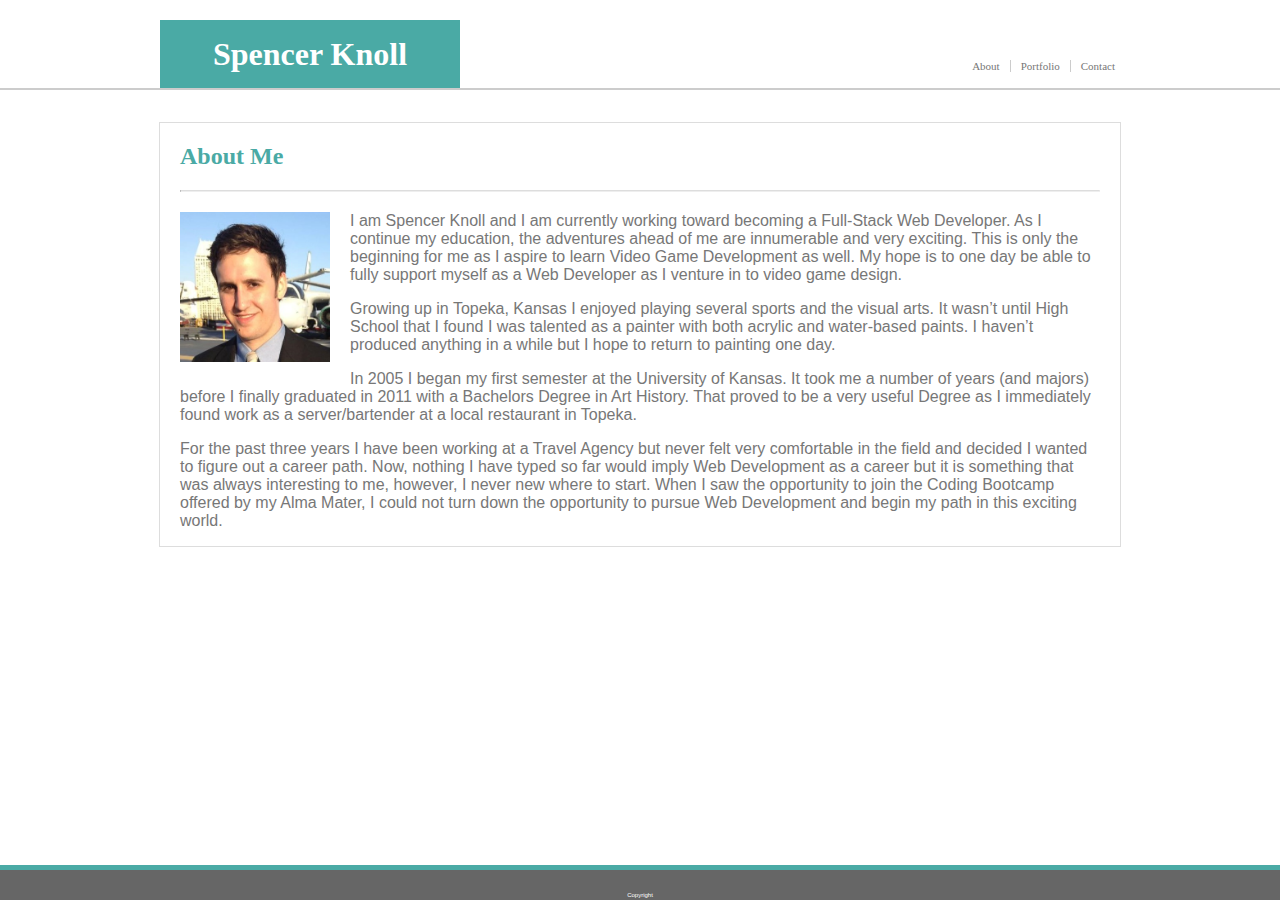
<file: index.html>
<!DOCTYPE html>
<html lang="en">

    <head>
    <meta charset="UTF-8">
    <meta name="viewport" content="width=device-width, initial-scale=1.0">
        <title>Bio</title>
        <link rel="stylesheet" href="https://use.fontawesome.com/releases/v5.2.0/css/all.css" integrity="sha384-hWVjflwFxL6sNzntih27bfxkr27PmbbK/iSvJ+a4+0owXq79v+lsFkW54bOGbiDQ" crossorigin="anonymous">
        <link rel="stylesheet" type="text/css" href="assets/css/style.css">
    </head>

    <body class="body">
        
        <div class="nav">
            <header class="header">
                <div class="name1">
                    <h1 id="name">Spencer Knoll</h1>
                </div>

                <div class="tabs">
                    <div class="options">
                        <header id="Contact"><a class="a1" href="contact.html">Contact</a></header>
                    </div>                 
                    <div class="options">
                        <header id="Portfolio"><a class="a1" href="portfolio.html">Portfolio</a></header>
                    </div>
                    <div class="options">
                        <header id="About"><a class="a1" href="index.html">About</a></header>
                    </div>       
                </div>        
            </header>
        </div>

        <div class="container">
            <h2 id="aboutme">About Me</h2>

            <hr>
            
            <div id="Portrait">
                <img src="assets/images/me.jpg" alt="My Portrait" class="responsive">
            </div>

            <div class="ab1">
                <p>I am Spencer Knoll and I am currently working toward becoming a Full-Stack Web Developer.  As I continue my education, the adventures ahead of me are innumerable and very exciting.  This is only the beginning for me as I aspire to learn Video Game Development as well.  My hope is to one day be able to fully support myself as a Web Developer as I venture in to video game design.</p>
                <p>Growing up in Topeka, Kansas I enjoyed playing several sports and the visual arts.  It wasn’t until High School that I found I was talented as a painter with both acrylic and water-based paints.  I haven’t produced anything in a while but I hope to return to painting one day.</p>
                <p>In 2005 I began my first semester at the University of Kansas.   It took me a number of years (and majors) before I finally graduated in 2011 with a Bachelors Degree in Art History.  That proved to be a very useful Degree as I immediately found work as a server/bartender at a local restaurant in Topeka.</p>
                <p>For the past three years I have been working at a Travel Agency but never felt very comfortable in the field and decided I wanted to figure out a career path.  Now, nothing I have typed so far would imply Web Development as a career but it is something that was always interesting to me, however, I never new where to start.  When I saw the opportunity to join the Coding Bootcamp offered by my Alma Mater, I could not turn down the opportunity to pursue Web Development and begin my path in this exciting world.</p>
            </div>
        </div>

        <footer class="footer">
            Copyright
            <i class="far fa-copyright"></i>
        </footer>

    </body>
</html>
</file>
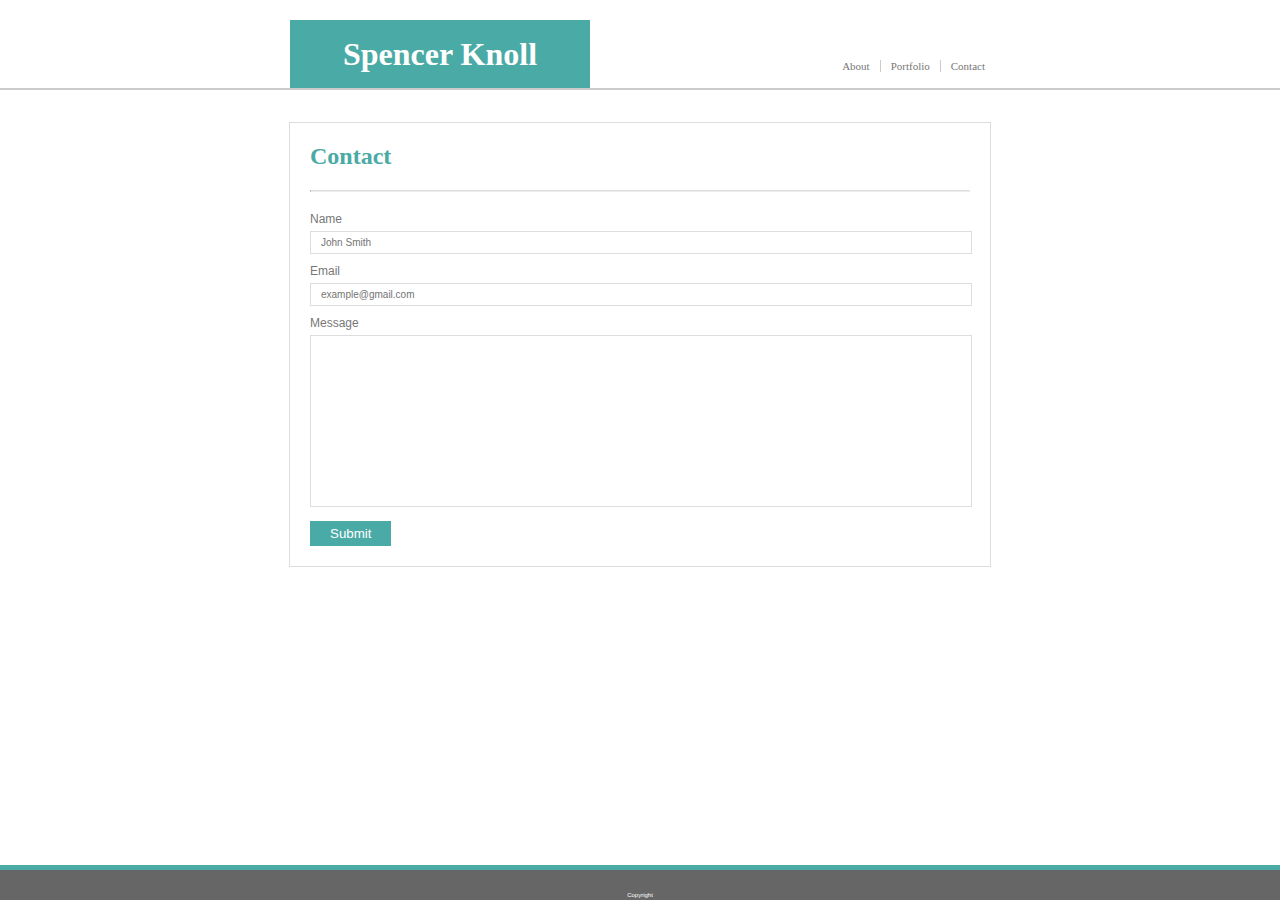
<file: contact.html>
<!DOCTYPE html>
<html lang="en">

    <head>
    <meta charset="UTF-8">
    <meta name="viewport" content="width=device-width, initial-scale=1.0">
        <title>Contact Me!</title>
        <link rel="stylesheet" href="https://use.fontawesome.com/releases/v5.2.0/css/all.css" integrity="sha384-hWVjflwFxL6sNzntih27bfxkr27PmbbK/iSvJ+a4+0owXq79v+lsFkW54bOGbiDQ" crossorigin="anonymous">
        <link rel="stylesheet" type="text/css" href="assets/css/style.css">
    </head>

    <body class="body">

        <div class="nav">
            <header class="header1">
                <div class="name1">
                    <h1 id="name">Spencer Knoll</h1>
                </div>

                <div class="tabs">
                    <div class="options">
                        <header id="Contact"><a class="a1" href="contact.html">Contact</a></header>
                    </div>                 
                    <div class="options">
                        <header id="Portfolio"><a class="a1" href="portfolio.html">Portfolio</a></header>
                    </div>
                    <div class="options">
                        <header id="About"><a class="a1" href="index.html">About</a></header>
                    </div>       
                </div>        
            </header>
        </div>

        <div class="container1">
            <h2 id="aboutme">Contact</h2>

            <hr>

            <div class="form">
                <form action="/action_page.php">
                    <div class="label">
                        <label>Name</label>
                    </div>              
                    <div>
                        <input type="text" name="Name" placeholder="John Smith">
                    </div>
                    <div class="label">
                        <label>Email</label>
                    </div>
                    <div>
                        <input type="text" name="Email" placeholder="example@gmail.com">
                    </div>
                    <div class="label">
                        <label>Message</label>
                    </div>
                    <div>
                        <textarea name="Message" rows="10" cols="20"></textarea>
                    </div>
                    <div>
                        <input type="Submit" value="Submit">
                    </div>
                </form>
            </div>
        </div>

        <footer class="footer">
            Copyright
            <i class="far fa-copyright"></i>
        </footer>

    </body>
    
</html>
</file>
<file: assets/css/style.css>
.body {
    margin: auto;
    background-image: url("https://www.toptal.com/designers/subtlepatterns/patterns/oriental.png");
}

.header {
    width: 960px;
    font-family: Georgia, 'Times New Roman', Times, serif;    
    background-color: #ffffff;
    height: 88px;
    margin: auto;
    margin-top: 0px;
    margin-bottom: 20px;
}

.nav {
    top: 0;
    left: 0;
    width: 100%;
    height: 88px;
    background-color: #ffffff;
    border-bottom: 2px #cccccc solid;  
}

#name {
    float: left;
    width: 300px;
    height: 68px;
    margin-top: 20px;
    line-height: 68px;
    text-align: center;
    color: white;
    background-color: #4aaaa5;
}

.a1 {
    color: #777777;
    text-decoration: none;
    padding: 5px;
}

.a1:hover {
    background-color: rgb(208, 221, 235);
    padding: 5px;
}

.options {
    float: right;
    font-size: 11px;
    text-align: center;
    margin-top: 60px;
}

#About {
    padding-right: 5px;
    border-right: 1px solid #cccccc;
}

#Portfolio {
    padding: 0px 5px 0px 5px;
    border-right: 1px solid #cccccc;
}

#Contact {
    padding-left: 5px;
}

#Portrait {
    float: left;
    padding: 20px;
    padding-top: 0px;
}

.responsive {
    height: 150px;
    width: 150px;
}

.container {
    width: 960px;
    clear: both;
    margin: auto;
    margin-top: 32px;
    border: 1px #dddddd solid;
    color: #777777;
    font-family: Arial, Helvetica, sans-serif;
    background-color: #ffffff;
}

hr {    
    margin: 0px 20px 20px 20px;
    border-top: 1px #dddddd solid;
}

#aboutme {
    margin-left: 20px;
    margin-right: 20px;
    color: #4aaaa5;
    font-family: 'Times New Roman', Times, serif;
}

p {
    margin-left: 20px;
    margin-right: 20px;
}

.footer {
    position: fixed;
    left: 0;
    bottom: 0;
    width: 100%;
    height: 30px;
    text-align: center;
    line-height: 50px;
    font-family: Arial, Helvetica, sans-serif;
    font-size: 6px;
    background-color: #666666;
    color: #ffffff;
    border-top: 5px #4aaaa5 solid;
    z-index: 2;
}

.header1 {
    width: 700px;
    font-family: Georgia, 'Times New Roman', Times, serif;    
    background-color: #ffffff;
    height: 88px;
    margin: auto;
    margin-top: 0px;
    margin-bottom: 20px;
}

.container1 {
    width: 700px;
    clear: both;
    margin: auto;
    margin-top: 32px;
    border: 1px #dddddd solid;
    color: #777777;
    font-family: Arial, Helvetica, sans-serif;
    background-color: #ffffff;
}

.form {
    margin: 20px;
    font-family: Arial, Helvetica, sans-serif;
}

.label {
    padding-bottom: 5px;
    font-size: 12px;
}

input[type=text], select {
    width: 650px;
    margin-bottom: 10px;
    padding: 5px 0px 5px 10px;
    font-size: 10px;
    border: 1px #dddddd solid;
}

input[type=text]:hover {
    background-color: rgb(208, 221, 235);
}

textarea {
    width: 650px;
    margin-bottom: 10px;
    padding: 5px 0px 5px 10px;
    font-size: 10px;
    line-height: 1.6;
    border: 1px #dddddd solid;
    resize: none;
}

textarea:hover {
    background-color: rgb(208, 221, 235);
}

input[type=submit] {
    padding: 5px 20px 5px 20px;
    background-color: #4aaaa5;
    color: #ffffff;
    border: none;
}

input[type=submit]:hover {
    background-color: #278b86;
}

.container2 {
    clear: both;
    width: 700px;
    margin: auto;
    margin-top: 10px;
    margin-bottom: 80px;
    border: 1px #dddddd solid;
    color: #777777;
    font-family: Arial, Helvetica, sans-serif;
    background-color: #ffffff;
    overflow: auto;
}

.container3 {
    float: left;
    position: relative;
    margin-left: 20px;
    padding: 10px 5px 20px 0px;
}

.responsive1 {
    height: 150px;
    width: 190px;
}

#RPG {
    margin-right: 200px;
}

#Rutgers {
    margin-right: 200px;
}

.style {
    position: absolute;
    z-index: 1;
    bottom: 17%;
    font-family: 'Times New Roman', Times, serif;
    font-size: 14px;
    letter-spacing: 1.2px;
    text-align: center;
    background-color: #4aaaa5;
    color: #ffffff;
    width: 190px;
    height: 40px;
    line-height: 40px;
    border: none;
}

.a2 {
    text-decoration: none;
}

@media only screen and (max-width: 980px) {
    .body {
        position: relative;
        width: 100%;
    }
    
    .header {
        width: 90%;
    }

    .header1 {
        width: 90%;
    }

    #name {
        float: left;
        width: 300px;
        height: 68px;
        margin-top: 20px;
        line-height: 68px;
        text-align: center;
        color: white;
        background-color: #4aaaa5;
    }

    .tabs {
        width: 100%;
        margin: auto;
    }

    .container {
        width: 65%;
        margin: 0px 0px 0px 5%;
        margin-top: 32px;
    }

    .footer {
        position: absolute;
        bottom: -200px;
    }

    .container1 {
        width: 65%;
        margin: 0px 0px 0px 5%;
    }

    input[type=text], select {
        width: 100%;
        margin-bottom: 10px;
        padding: 5px 0px 5px 10px;
        margin-right: 20px;
        font-size: 10px;
        border: 1px #dddddd solid;
    }

    textarea {
        width: 100%;
        margin-bottom: 10px;
        padding: 5px 0px 5px 10px;
        font-size: 10px;
        line-height: 1.6;
        border: 1px #dddddd solid;
        resize: none;
    }

    .container2 {
        width: 65%;
        margin: 0px 0px 0px 5%;
    }

    .container3 {
        float: left;
        width: 40%;
        margin-left: 20px;
        padding: 10px 5px 20px 0px;
    }

    .responsive1 {
        width: 80%;
        height: auto;
        display: block;
        margin-left: 0px;
        margin-right: 0px;
    }

    #RPG {
        margin-right: auto;
    }

    #Rutgers {
        margin-right: auto;
    }

    .style {
        width: 78.3%;
        height: auto;
        display: block;
        margin-left: auto;
        margin-right: auto;
    }
}

@media only screen and (max-width: 768px) {
    .body {
        position: relative;
        width: 100%;
    }
    
    .header {
        width: 90%;
    }

    .header1 {
        width: 90%;
    }

    #name {
        float: left;
        width: 300px;
        height: 68px;
        margin-top: 20px;
        line-height: 68px;
        text-align: center;
        color: white;
        background-color: #4aaaa5;
    }

    .tabs {
        width: 100%;
        margin: auto;
    }

    .container {
        width: 90%;
        margin: auto;
        margin-top: 32px;
    }

    .footer {
        position: absolute;
        bottom: -200px;
    }

    .container1 {
        width: 90%;
        margin: auto;
    }

    input[type=text], select {
        width: 100%;
        margin-bottom: 10px;
        padding: 5px 0px 5px 10px;
        margin-right: 20px;
        font-size: 10px;
        border: 1px #dddddd solid;
    }

    textarea {
        width: 100%;
        margin-bottom: 10px;
        padding: 5px 0px 5px 10px;
        font-size: 10px;
        line-height: 1.6;
        border: 1px #dddddd solid;
        resize: none;
    }

    .container2 {
        width: 90%;
        margin: auto;
    }

    .container3 {
        float: left;
        width: 40%;
        margin-left: 20px;
        padding: 10px 5px 20px 0px;
    }

    .responsive1 {
        width: 80%;
        height: auto;
        display: block;
        margin-left: 0px;
        margin-right: 0px;
    }

    #RPG {
        margin-right: auto;
    }

    #Rutgers {
        margin-right: auto;
    }

    .style {
        width: 78.3%;
        height: auto;
        display: block;
        margin-left: auto;
        margin-right: auto;
    }
}

@media only screen and (max-width: 640px) {
    .body {
        position: relative;
        width: 100%;
    }

    h1 {
        margin-bottom: 0px;
    }
    
    .header {
        width: 100%;
    }

    .header1 {
        width: 100%;
    }

    #name {
        width: 100%;
        margin: auto;
        text-align: center;
    }

    .tabs {
        width: 100%;
        margin: auto;
    }

    .options {
        width: 33.3%;
        height: 30px;
        background-color: #ffffff;
        font-size: 14px;
        text-align: center;
        margin: auto;
        margin-bottom: 20px;
        padding-top: 10px;
    }

    .container {
        width: 90%;
        margin: auto;
    }

    #Portrait {
        float: none;
    }

   .responsive {
        width: 80%;
        height: auto;
        display: block;
        margin-left: auto;
        margin-right: auto;
    }

    .ab1 {
        clear: both;
    }

    .footer {
        position: absolute;
        bottom: -200px;
    }

    .container1 {
        width: 90%;
        margin: auto;
    }

    input[type=text], select {
        width: 100%;
        margin-bottom: 10px;
        padding: 5px 0px 5px 10px;
        margin-right: 20px;
        font-size: 10px;
        border: 1px #dddddd solid;
    }

    textarea {
        width: 100%;
        margin-bottom: 10px;
        padding: 5px 0px 5px 10px;
        font-size: 10px;
        line-height: 1.6;
        border: 1px #dddddd solid;
        resize: none;
    }

    .container2 {
        width: 90%;
        margin: auto;
    }

    .container3 {
        width: 90%;
    }

    .responsive1 {
        width: 100%;
        height: auto;
        display: block;
        margin-left: 0px;
        margin-right: 0px;
    }

    #RPG {
        margin-right: auto;
    }

    #Rutgers {
        margin-right: auto;
    }

    .style {
        width: 99%;
        height: auto;
        display: block;
        margin-left: auto;
        margin-right: auto;
    }
}
</file>
